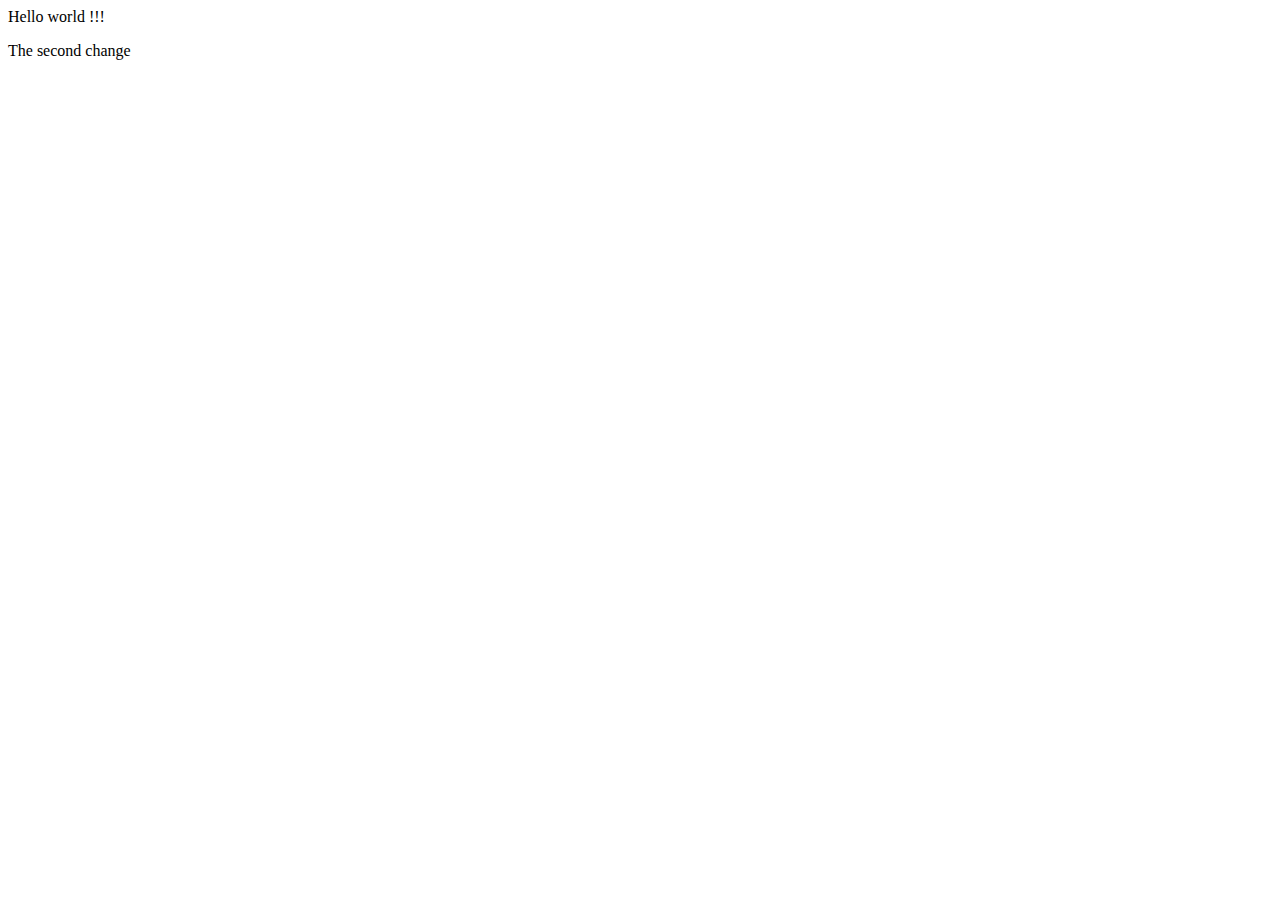
<file: index.html>
<!DOCTYPE html>
<html lang="en">
<head>
    <meta charset="UTF-8">
    <link href="style.css" rel="stylesheet">
    <title>Document</title>
</head>
<body>
 <HEAD>
    <h>Hello world !!!</h>
    <p>The second change<p>
    </HEAD>
</body>
</html>
</file>
<file: style.css>
body {
    background-color: bisgique;
}
</file>
